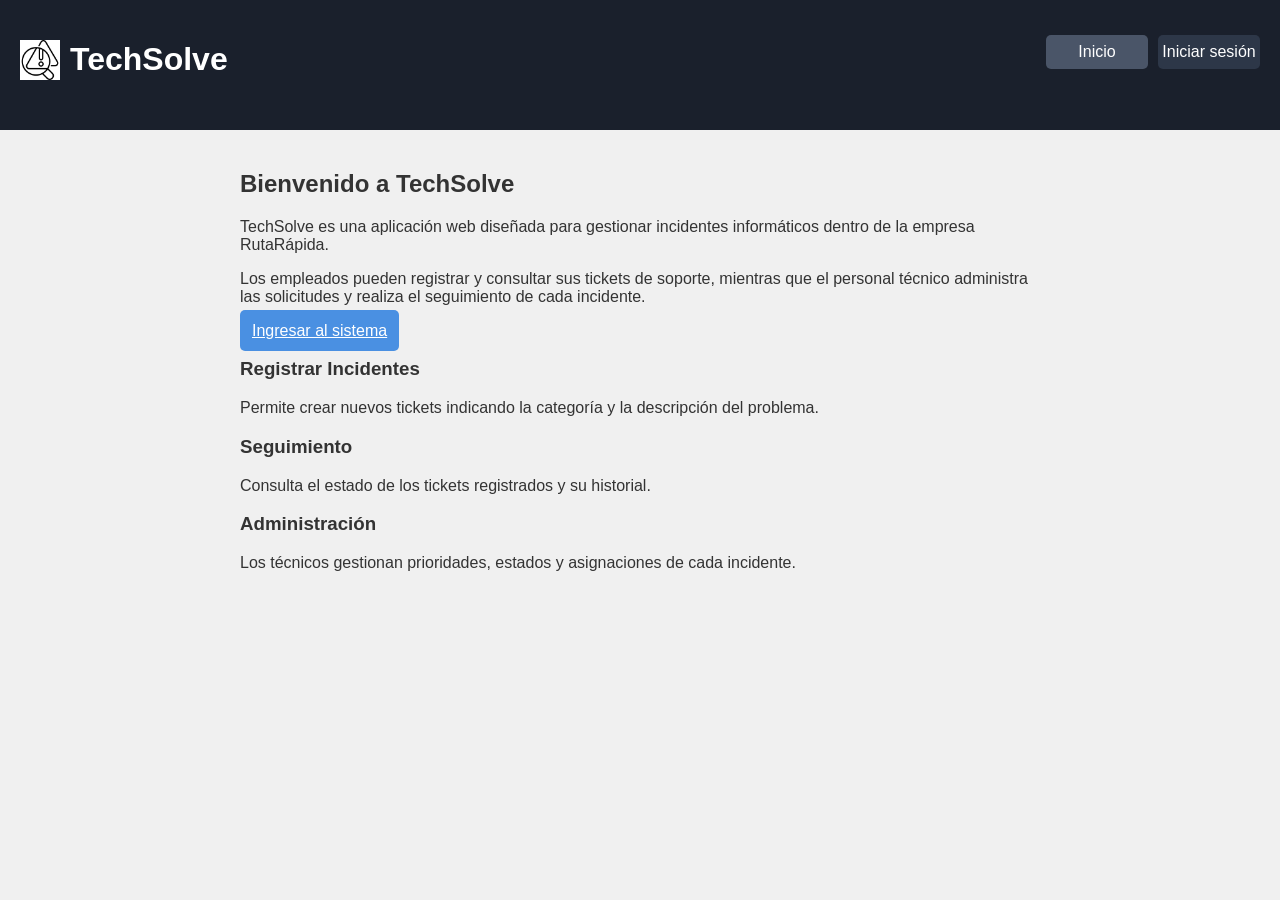
<file: index.html>
<!DOCTYPE html>
<html lang="es">

<head>
    <meta charset="UTF-8">
    <meta name="viewport" content="width=device-width, initial-scale=1.0">
    <title>TechSolve | Portal de Soporte Técnico</title>

    <link rel="stylesheet" href="css/styles.css">
    <script src="js/scripts.js" defer></script>
</head>

<body>

    <header>
        <div class="logo">
            <img src="img/logo.jpg" alt="Logo TechSolve">
            <h1>TechSolve</h1>
        </div>

        <nav>
            <ul>
                <li><a href="index.html">Inicio</a></li>
                <li><a href="pages/login.html">Iniciar sesión</a></li>
                <li><a href="pages/registrar-ticket.html">Registrar Ticket</a></li>
                <li><a href="pages/mis-tickets.html">Mis Tickets</a></li>
                <li><a href="pages/panel-tecnico.html">Panel Técnico</a></li>
            </ul>
        </nav>
    </header>

    <main>

        <section class="bienvenida">
            <h2>Bienvenido a TechSolve</h2>

            <p>
                TechSolve es una aplicación web diseñada para gestionar incidentes
                informáticos dentro de la empresa RutaRápida.
            </p>

            <p>
                Los empleados pueden registrar y consultar sus tickets de soporte,
                mientras que el personal técnico administra las solicitudes y realiza
                el seguimiento de cada incidente.
            </p>

            <a href="pages/login.html" class="boton">
                Ingresar al sistema
            </a>

        </section>

        <section class="funciones">

            <article>
                <h3>Registrar Incidentes</h3>

                <p>
                    Permite crear nuevos tickets indicando la categoría y la
                    descripción del problema.
                </p>
            </article>

            <article>
                <h3>Seguimiento</h3>

                <p>
                    Consulta el estado de los tickets registrados y su historial.
                </p>
            </article>

            <article>
                <h3>Administración</h3>

                <p>
                    Los técnicos gestionan prioridades, estados y asignaciones de
                    cada incidente.
                </p>
            </article>

        </section>

    </main>

</body>

</html>
</file>
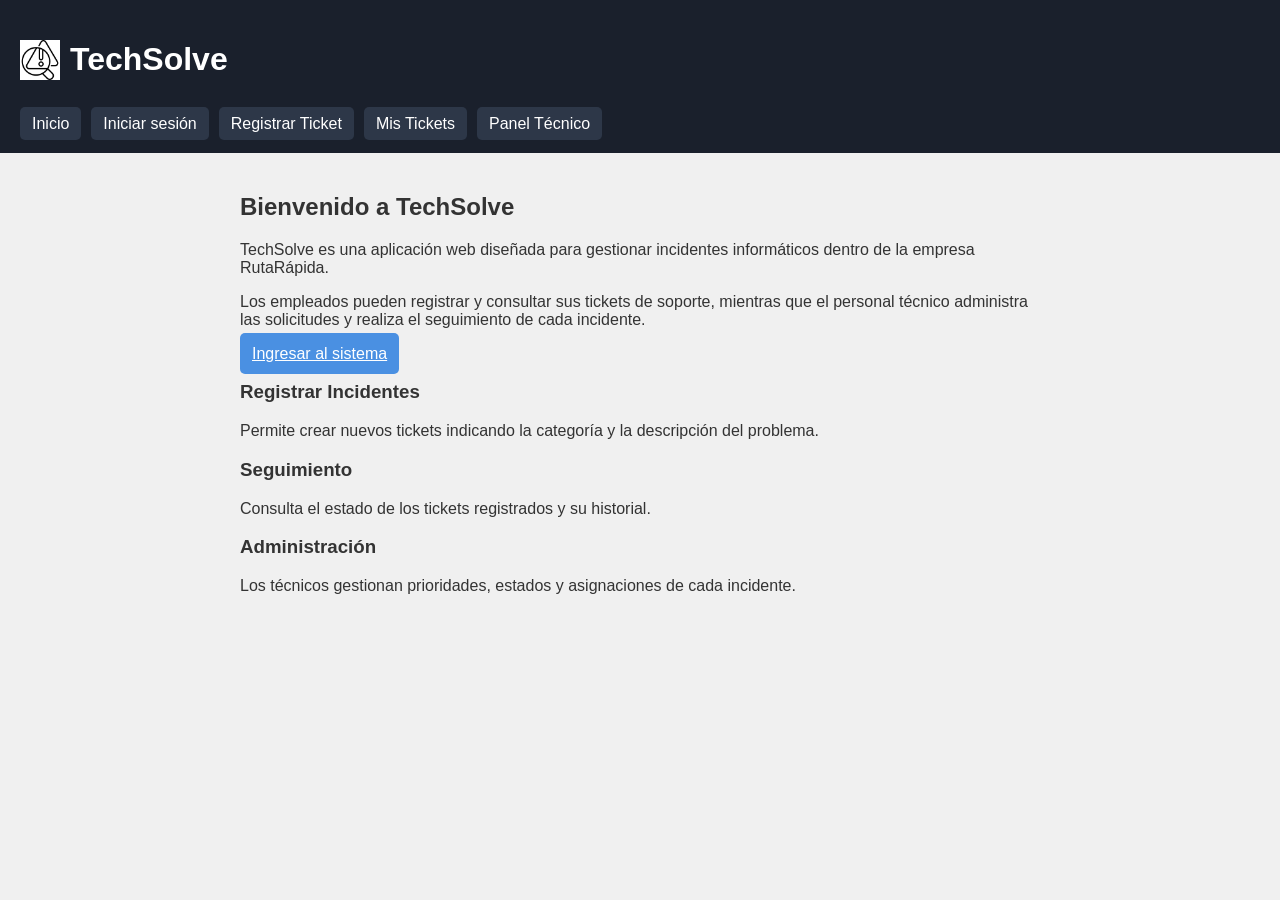
<file: Grupo_4_Practicas-main/index.html>
<!DOCTYPE html>
<html lang="es">

<head>
    <meta charset="UTF-8">
    <meta name="viewport" content="width=device-width, initial-scale=1.0">
    <title>TechSolve | Portal de Soporte Técnico</title>

    <link rel="stylesheet" href="css/styles.css">
</head>

<body>

    <header>
        <div class="logo">
            <img src="img/logo.jpg" alt="Logo TechSolve">
            <h1>TechSolve</h1>
        </div>

        <nav>
            <ul>
                <li><a href="index.html">Inicio</a></li>
                <li><a href="pages/login.html">Iniciar sesión</a></li>
                <li><a href="pages/registrar-ticket.html">Registrar Ticket</a></li>
                <li><a href="pages/mis-tickets.html">Mis Tickets</a></li>
                <li><a href="pages/panel-tecnico.html">Panel Técnico</a></li>
            </ul>
        </nav>
    </header>

    <main>

        <section class="bienvenida">
            <h2>Bienvenido a TechSolve</h2>

            <p>
                TechSolve es una aplicación web diseñada para gestionar incidentes
                informáticos dentro de la empresa RutaRápida.
            </p>

            <p>
                Los empleados pueden registrar y consultar sus tickets de soporte,
                mientras que el personal técnico administra las solicitudes y realiza
                el seguimiento de cada incidente.
            </p>

            <a href="pages/login.html" class="boton">
                Ingresar al sistema
            </a>

        </section>

        <section class="funciones">

            <article>
                <h3>Registrar Incidentes</h3>

                <p>
                    Permite crear nuevos tickets indicando la categoría y la
                    descripción del problema.
                </p>
            </article>

            <article>
                <h3>Seguimiento</h3>

                <p>
                    Consulta el estado de los tickets registrados y su historial.
                </p>
            </article>

            <article>
                <h3>Administración</h3>

                <p>
                    Los técnicos gestionan prioridades, estados y asignaciones de
                    cada incidente.
                </p>
            </article>

        </section>

    </main>

</body>

</html>
</file>
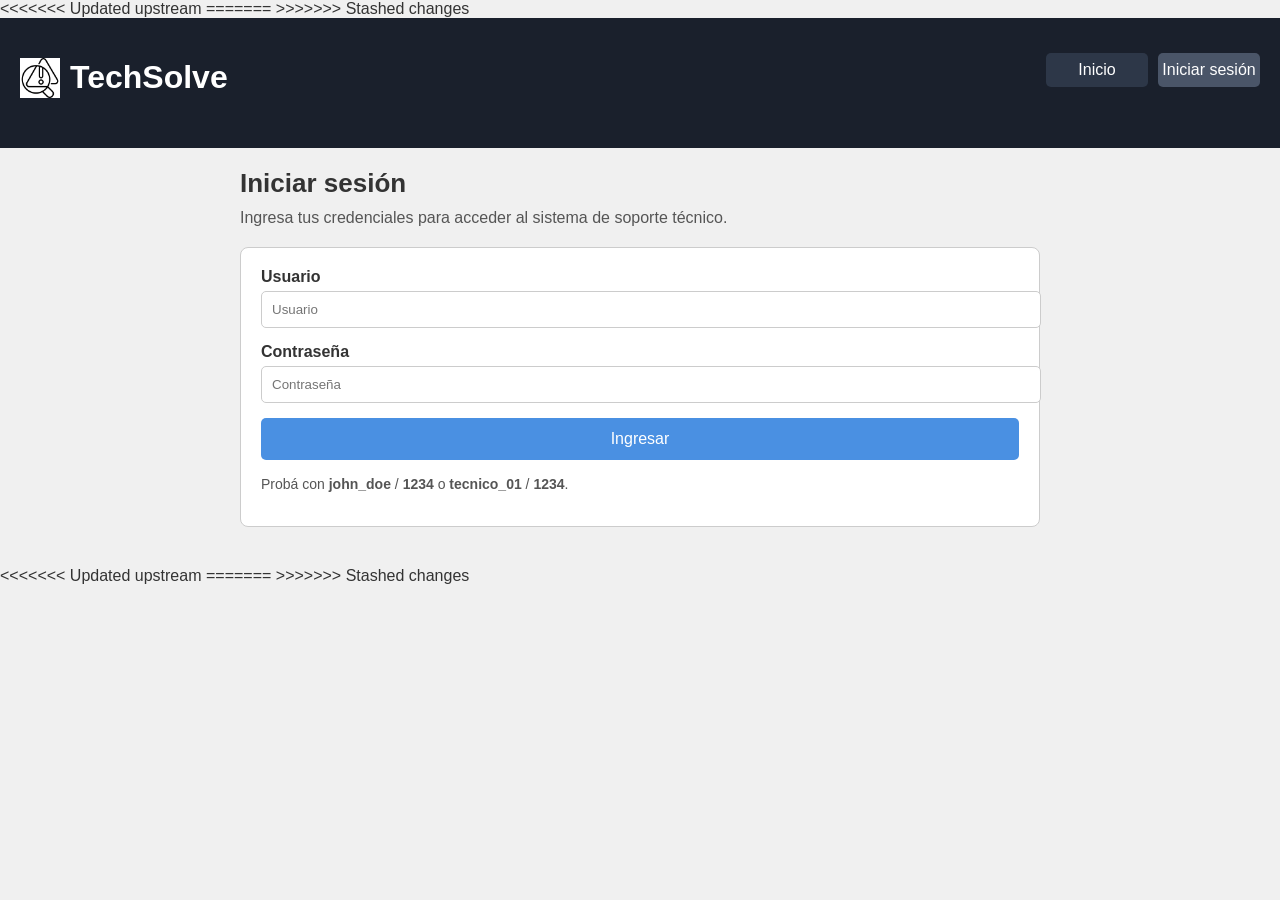
<file: pages/login.html>
﻿<!DOCTYPE html>
<html lang="es">

<head>
    <meta charset="UTF-8">
    <meta name="viewport" content="width=device-width, initial-scale=1.0">
    <title>Iniciar sesión - TechSolve</title>
    <link rel="stylesheet" href="../css/styles.css">
<<<<<<< Updated upstream
    <!--Me lleva a styles-->
=======
    <script src="../js/scripts.js" defer></script>
>>>>>>> Stashed changes
</head>

<body>
    <header>
        <div class="logo">
            <img src="../img/logo.jpg" alt="Logo TechSolve">
            <h1>TechSolve</h1>
        </div>

        <nav>
            <ul>
                <li><a href="../index.html">Inicio</a></li>
                <li><a href="login.html" class="active">Iniciar sesión</a></li>
                <li><a href="registrar-ticket.html">Registrar Ticket</a></li>
                <li><a href="mis-tickets.html">Mis Tickets</a></li>
                <li><a href="panel-tecnico.html">Panel Técnico</a></li>
            </ul>
        </nav>
    </header>

    <main>
        <section class="page-header">
            <h2>Iniciar sesión</h2>
            <p>Ingresa tus credenciales para acceder al sistema de soporte técnico.</p>
        </section>

        <section class="form-container">
            <div class="form-card">
                <form id="login-form">
                    <div class="input-group">
                        <label for="usuario">Usuario</label>
                        <input
                            type="text"
                            id="usuario"
                            name="usuario"
                            placeholder="Usuario"
                            required>
                    </div>

                    <div class="input-group">
                        <label for="password">Contraseña</label>
                        <input
                            type="password"
                            id="password"
                            name="password"
                            placeholder="Contraseña"
                            required>
                    </div>

                    <button class="boton" type="submit">Ingresar</button>

                    <p class="error-message" id="login-message"></p>
                </form>

                <p class="small-text">
                    Probá con <strong>john_doe</strong> / <strong>1234</strong>
                    o <strong>tecnico_01</strong> / <strong>1234</strong>.
                </p>
            </div>

            <!-- Sección mostrada cuando ya hay sesión activa -->
            <div class="form-card" id="loggedInCard" style="display: none; text-align: center;">
                <h3 id="welcomeMessage"></h3>
                <p>Ya tienes una sesión activa en el sistema.</p>
                <button class="boton" id="logoutBtnLogin" style="margin-top: 15px;">Cerrar sesión</button>
            </div>
        </section>
    </main>
<<<<<<< Updated upstream


    <script>
        // Verificar si el usuario ya está logueado
        const currentUser = sessionStorage.getItem('techsolveUser');
        const loginForm = document.getElementById('loginForm');
        const loggedInCard = document.getElementById('loggedInCard');

        if (currentUser) {
            // Si hay sesión activa, ocultar formulario y mostrar botón logout
            loginForm.parentElement.style.display = 'none';
            loggedInCard.style.display = 'block';
            document.getElementById('welcomeMessage').textContent = `¡Bienvenido, ${currentUser.charAt(0).toUpperCase() + currentUser.slice(1)}!`;
        }

        // Manejar logout desde login.html
        document.getElementById('logoutBtnLogin').addEventListener('click', () => {
            sessionStorage.removeItem('techsolveUser');
            // Recargar la página para mostrar el formulario nuevamente
            window.location.reload();
        });

        // Cobtador de usuarios y contraseñas
        const credentials = [
            { user: 'admin', password: '1234' },
            { user: 'empleado', password: 'ticket2026' }
        ];

        // Obtenemos el formulario y el lugar donde mostraremos mensajes de error.
        const form = document.getElementById('loginForm');
        const message = document.getElementById('errorMessage');

        // Cuando el usuario hace clic en "Ingresar" se ejecuta esta función.
        form.addEventListener('submit', function (event) {
            event.preventDefault(); // Evita que la página se recargue.

            const userInput = document.getElementById('user').value.trim();
            const passwordInput = document.getElementById('password').value;

            // Buscamos un usuario que tenga el mismo nombre y contraseña.
            let matchedUser = null;

            for (let i = 0; i < credentials.length; i++) {
                const item = credentials[i];
                if (item.user === userInput && item.password === passwordInput) {
                    matchedUser = item;
                    break;
                }
            }

            if (matchedUser) {
                // Si los datos son correctos, guardamos el usuario y mostramos la sección logueada
                sessionStorage.setItem('techsolveUser', matchedUser.user);
                // Ocultar formulario y mostrar sección logueada
                loginForm.parentElement.style.display = 'none';
                loggedInCard.style.display = 'block';
                document.getElementById('welcomeMessage').textContent = `¡Bienvenido, ${matchedUser.user.charAt(0).toUpperCase() + matchedUser.user.slice(1)}!`;
            } else {
                // Si no encontró coincidencia, mostramos un mensaje de error.
                message.textContent = 'Usuario o contraseña incorrectos. Intenta de nuevo.';
            }
        });
    </script>
=======
>>>>>>> Stashed changes
</body>
</html>
</file>
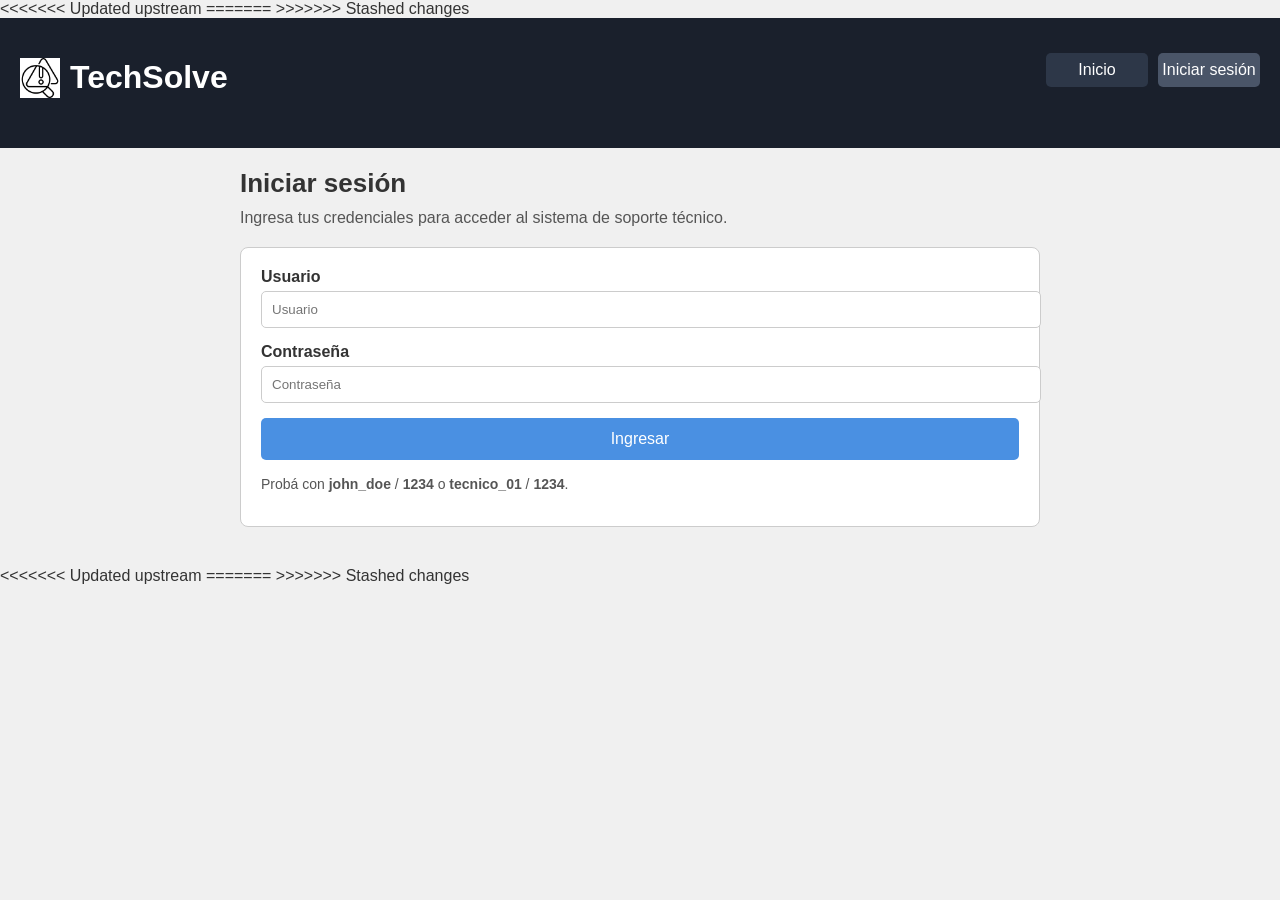
<file: pages/mis-tickets.html>
﻿<!DOCTYPE html>
<html lang="es">

<head>
    <meta charset="UTF-8">
    <meta name="viewport" content="width=device-width, initial-scale=1.0">
    <title>Mis Tickets - TechSolve</title>
    <link rel="stylesheet" href="../css/styles.css">
    <script src="../js/scripts.js" defer></script>
</head>

<body>
    <header>
        <div class="logo">
            <img src="../img/logo.jpg" alt="Logo TechSolve">
            <h1>TechSolve</h1>
        </div>
        <nav></nav>
    </header>

    <main>
        <section class="page-header">
            <h2>Mis Tickets</h2>
            <p>Consultá tus tickets registrados.</p>
        </section>

        <section class="content-card">
            <div class="table-container">
                <table class="tabla-tickets">
                    <thead>
                        <tr>
                            <th>ID</th>
                            <th>Categoría</th>
                            <th>Descripción</th>
                            <th>Estado</th>
                            <th>Prioridad</th>
                        </tr>
                    </thead>
                    <tbody id="ticketsTableBody"></tbody>
                </table>
            </div>
        </section>
    </main>
</body>

</html>
</file>
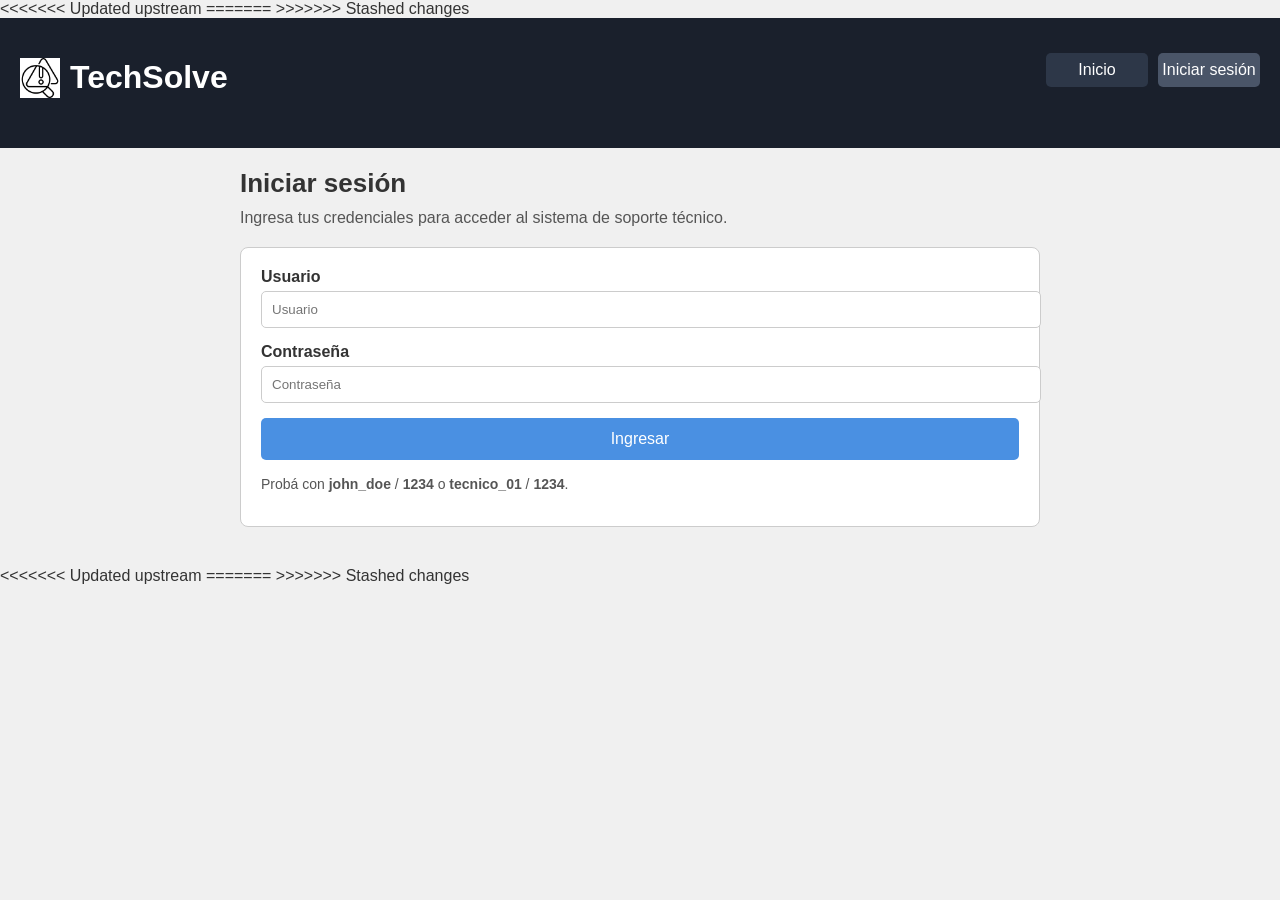
<file: pages/panel-tecnico.html>
﻿<!DOCTYPE html>
<html lang="es">

<head>
    <meta charset="UTF-8">
    <meta name="viewport" content="width=device-width, initial-scale=1.0">
    <title>Panel Técnico - TechSolve</title>
    <link rel="stylesheet" href="../css/styles.css">
    <script src="../js/scripts.js" defer></script>
</head>

<body>
    <header>
        <div class="logo">
            <img src="../img/logo.jpg" alt="Logo TechSolve">
            <h1>TechSolve</h1>
        </div>
        <nav>
            <ul>
                <li><a href="../index.html">Inicio</a></li>
                <li><a href="login.html">Iniciar sesión</a></li>
                <li><a href="registrar-ticket.html">Registrar Ticket</a></li>
                <li><a href="mis-tickets.html">Mis Tickets</a></li>
                <li><a href="panel-tecnico.html" class="active">Panel Técnico</a></li>
            </ul>
        </nav>
    </header>

    <main>
        <section class="page-header">
            <h2>Panel Técnico</h2>
            <p>¡Bienvenido al panel técnico!. Aquí se gestionan el estado de los tickets.</p>
        </section>

        <section class="content-card">
            <p>Tickets a ver</p>
        </section>
    </main>

</body>

</html>
</file>
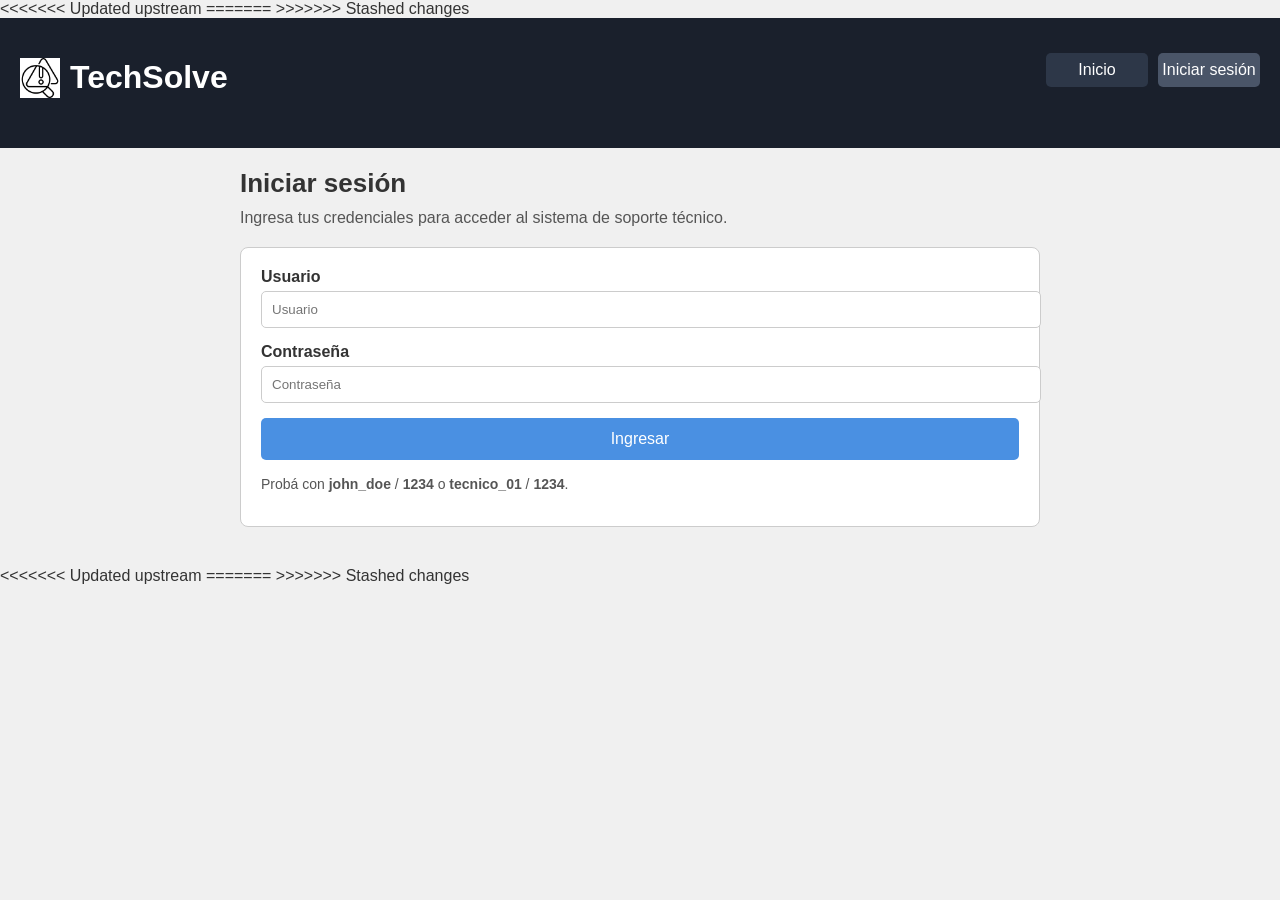
<file: pages/registrar-ticket.html>
﻿<!DOCTYPE html>
<html lang="es">

<head>
    <meta charset="UTF-8">
    <meta name="viewport" content="width=device-width, initial-scale=1.0">
    <title>Registrar Ticket - TechSolve</title>
    <link rel="stylesheet" href="../css/styles.css">
</head>

<body>
    <header>
        <div>
            <div class="logo">
                <img src="../img/logo.jpg" alt="Logo TechSolve">
                <h1>TechSolve</h1>
            </div>
            <nav>
                <ul>
                    <li><a href="../index.html">Inicio</a></li>
                    <li><a href="login.html">Iniciar sesión</a></li>
                    <li><a href="registrar-ticket.html" class="active">Registrar Ticket</a></li>
                    <li><a href="mis-tickets.html">Mis Tickets</a></li>
                    <li><a href="panel-tecnico.html">Panel Técnico</a></li>
                </ul>
            </nav>
        </div>
        
        <!-- Perfil de usuario -->
        <div class="user-profile" id="userProfile">
            <div class="user-avatar">
                <svg viewBox="0 0 24 24" fill="#000" stroke="none">
                    <!-- Cabeza -->
                    <circle cx="12" cy="7" r="4"></circle>
                    <!-- Cuerpo y hombros -->
                    <path d="M12 11 C14 11 18 13 18 17 L6 17 C6 13 10 11 12 11" fill="#000"></path>
                </svg>
            </div>
            <span class="user-name" id="userName">Usuario</span>
        </div>
        
        <!-- Menú desplegable -->
        <div class="user-menu" id="userMenu">
            <button id="logoutButton">Cerrar sesión</button>
        </div>
<<<<<<< Updated upstream
=======

        <nav></nav>
>>>>>>> Stashed changes
    </header>

    <main>
        <section class="page-header">
            <h2>Registrar Ticket</h2>
            <p>Usá este formulario para crear un nuevo ticket.</p>
        </section>

        <section class="content-card">
<<<<<<< Updated upstream
            <form id="ticketForm">
                <div class="input-group">
                    <label for="titulo">Título del Ticket</label>
                    <input type="text" id="titulo" name="titulo" placeholder="Resumen breve del problema" required>
                </div>

                <div class="input-group">
                    <label for="descripcion">Descripción</label>
                    <textarea id="descripcion" name="descripcion" placeholder="Describe detalladamente tu problema o solicitud..." rows="6" required></textarea>
                </div>

                <button type="submit" class="boton">Crear Ticket</button>
                <p id="successMessage" class="success-message" style="display: none;"></p>
                <p id="errorMessage" class="error-message" style="display: none;"></p>
            </form>
        </section>
    </main>

    <script>
        const user = sessionStorage.getItem('techsolveUser');

        if (!user) {
            window.location.href = 'login.html';
        } else {
            // Mostrar nombre en el perfil de usuario
            document.getElementById('userName').textContent = user.charAt(0).toUpperCase() + user.slice(1);
        }

        // Manejar click en el perfil para abrir/cerrar menú
        document.getElementById('userProfile').addEventListener('click', () => {
            const menu = document.getElementById('userMenu');
            menu.classList.toggle('show');
        });

        // Manejar logout
        document.getElementById('logoutButton').addEventListener('click', () => {
            sessionStorage.removeItem('techsolveUser');
            window.location.href = 'login.html';
        });

        // Cerrar menú si clickea afuera
        document.addEventListener('click', (e) => {
            const profile = document.getElementById('userProfile');
            const menu = document.getElementById('userMenu');
            if (!profile.contains(e.target) && !menu.contains(e.target)) {
                menu.classList.remove('show');
            }
        });

        // Manejo del formulario de tickets
        const ticketForm = document.getElementById('ticketForm');
        const successMessage = document.getElementById('successMessage');
        const errorMessage = document.getElementById('errorMessage');

        ticketForm.addEventListener('submit', function(e) {
            e.preventDefault();

            const titulo = document.getElementById('titulo').value.trim();
            const descripcion = document.getElementById('descripcion').value.trim();

            if (!titulo || !descripcion) {
                errorMessage.textContent = 'Por favor completa todos los campos.';
                errorMessage.style.display = 'block';
                successMessage.style.display = 'none';
                return;
            }

            // Obtener tickets existentes
            let tickets = JSON.parse(sessionStorage.getItem('techsolveTickets') || '[]');

            // Generar número del ticket incremental
            let nextNumber = 1;
            if (tickets.length > 0) {
                const lastTicketId = tickets[tickets.length - 1].id;
                const lastNumber = parseInt(lastTicketId.replace('TK-', ''));
                nextNumber = lastNumber + 1;
            }

            const ticketId = `TK-${String(nextNumber).padStart(3, '0')}`;

            // Crear nuevo ticket
            const newTicket = {
                id: ticketId,
                titulo: titulo,
                descripcion: descripcion,
                usuario: user,
                fecha: new Date().toLocaleString('es-ES'),
                estado: 'Abierto'
            };

            // Guardar ticket
            tickets.push(newTicket);
            sessionStorage.setItem('techsolveTickets', JSON.stringify(tickets));

            // Mostrar mensaje de éxito
            successMessage.textContent = `✓ Ticket ${ticketId} creado exitosamente. Puedes verlo en "Mis Tickets".`;
            successMessage.style.display = 'block';
            errorMessage.style.display = 'none';

            // Limpiar formulario
            ticketForm.reset();

            // Limpiar mensaje después de 5 segundos
            setTimeout(() => {
                successMessage.style.display = 'none';
            }, 5000);
        });
    </script>

=======
            <form id="registrar-ticket-form" class="form-card">
                <div class="input-group">
                    <label for="categoria">Categoría:</label>
                    <select id="categoria" name="categoria" required>
                        <option value="">Seleccione una categoría</option>
                        <option value="Hardware">Hardware</option>
                        <option value="Software">Software</option>
                        <option value="Red">Red</option>
                        <option value="Otros">Otros</option>
                    </select>
                </div>

                <div class="input-group">
                    <label for="descripcion">Descripción del problema:</label>
                    <textarea
                        id="descripcion"
                        name="descripcion"
                        rows="5"
                        placeholder="Describí el problema..."
                        required></textarea>
                </div>

                <div class="input-group">
                    <label for="prioridad">Prioridad:</label>
                    <select id="prioridad" name="prioridad" required>
                        <option value="Baja">Baja</option>
                        <option value="Media" selected>Media</option>
                        <option value="Alta">Alta</option>
                    </select>
                </div>

                <button type="submit" class="boton">
                    Registrar Ticket
                </button>
            </form>
        </section>
    </main>
>>>>>>> Stashed changes
</body>

</html>
</file>
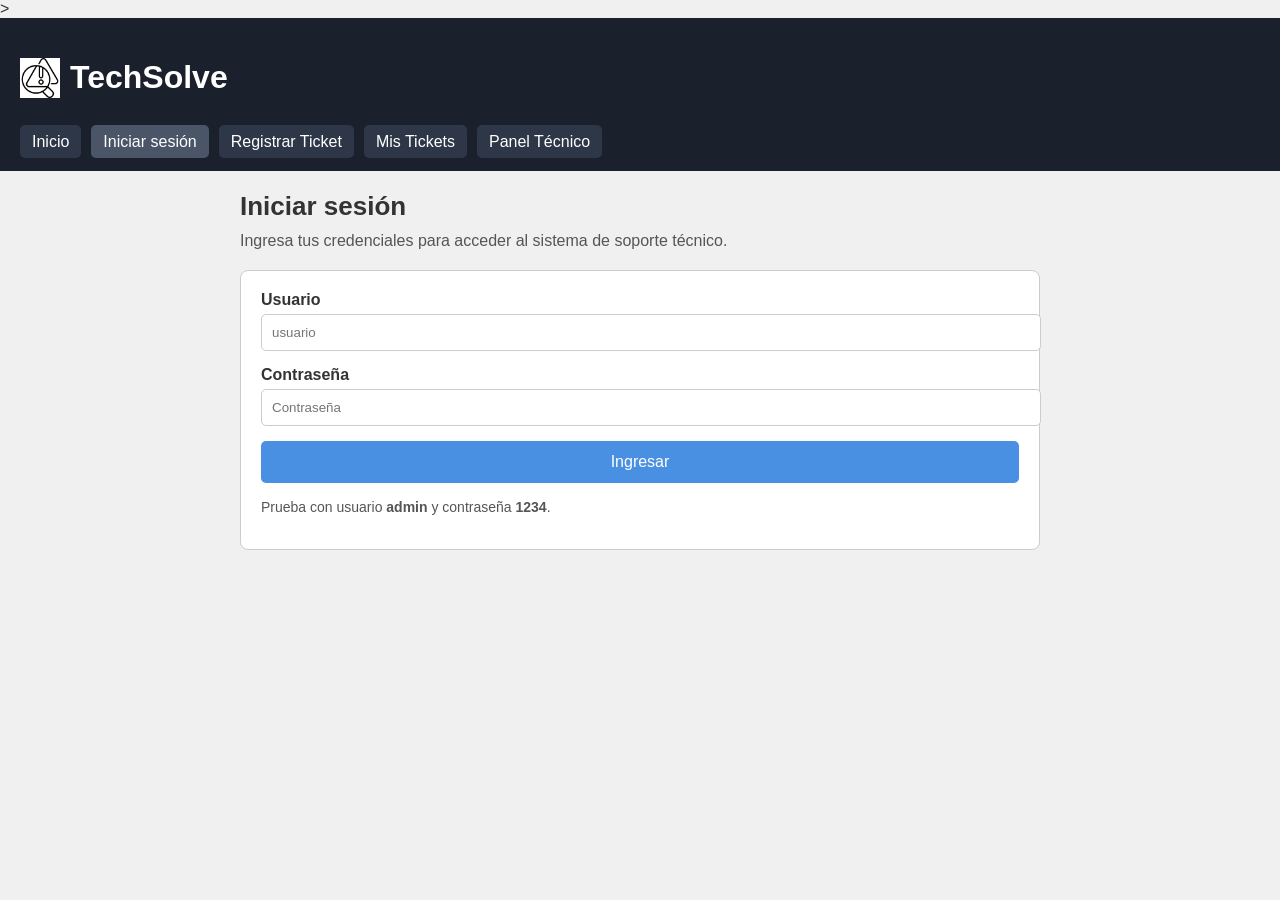
<file: Grupo_4_Practicas-main/pages/login.html>
﻿<!DOCTYPE html>
<html lang="es">

<head>
    <meta charset="UTF-8">
    <meta name="viewport" content="width=device-width, initial-scale=1.0">
<!--el width=device usa el ancho real de la patalla y el initial-scale=1.0 es el zoom, por ende si ponemos 2.0 se vera el doble-->>
    <title>Iniciar sesión - TechSolve</title>
    <link rel="stylesheet" href="../css/styles.css">
    <!--Me lleva a styles-->
</head>

<body>
    <header>
        <div class="logo">
            <img src="../img/logo.jpg" alt="Logo TechSolve">
            <h1>TechSolve</h1>
        </div>
        <nav>
            <ul>
                <!--viñetas-->
                <li><a href="../index.html">Inicio</a></li>
                <li><a href="login.html" class="active">Iniciar sesión</a></li>
                <li><a href="registrar-ticket.html">Registrar Ticket</a></li>
                <li><a href="mis-tickets.html">Mis Tickets</a></li>
                <li><a href="panel-tecnico.html">Panel Técnico</a></li>
            </ul>
        </nav>
    </header>

    <main>
        <section class="page-header">
            <h2>Iniciar sesión</h2>
            <p>Ingresa tus credenciales para acceder al sistema de soporte técnico.</p>
        </section>

        <section class="form-container">
            <div class="form-card">
                <form id="loginForm" autocomplete="off">
                    <div class="input-group">
                        <label for="user">Usuario</label>
                        <input type="text" id="user" name="user" placeholder="usuario" required>
                    </div>

                    <div class="input-group">
                        <label for="password">Contraseña</label>
                        <input type="password" id="password" name="password" placeholder="Contraseña" required>
                    </div>

                    <button class="boton" type="submit">Ingresar</button>
                    <p class="error-message" id="errorMessage"></p>
                </form>
                <p class="small-text">Prueba con usuario <strong>admin</strong> y contraseña <strong>1234</strong>.</p>
            </div>
        </section>
    </main>


    <script>
        // Cobtador de usuarios y contraseñas
        const credentials = [
            { user: 'admin', password: '1234' },
            { user: 'empleado', password: 'ticket2026' }
        ];

        // Obtenemos el formulario y el lugar donde mostraremos mensajes de error.
        const form = document.getElementById('loginForm');
        const message = document.getElementById('errorMessage');

        // Cuando el usuario hace clic en "Ingresar" se ejecuta esta función.
        form.addEventListener('submit', function (event) {
            event.preventDefault(); // Evita que la página se recargue.

            const userInput = document.getElementById('user').value.trim();
            const passwordInput = document.getElementById('password').value;

            // Buscamos un usuario que tenga el mismo nombre y contraseña.
            let matchedUser = null;

            for (let i = 0; i < credentials.length; i++) {
                const item = credentials[i];
                if (item.user === userInput && item.password === passwordInput) {
                    matchedUser = item;
                    break;
                }
            }

            if (matchedUser) {
                // Si los datos son correctos, guardamos el usuario y vamos a la página de tickets.
                localStorage.setItem('techsolveUser', matchedUser.user);
                window.location.href = 'mis-tickets.html';
            } else {
                // Si no encontró coincidencia, mostramos un mensaje de error.
                message.textContent = 'Usuario o contraseña incorrectos. Intenta de nuevo.';
            }
        });
    </script>
</body>

</html>
</file>
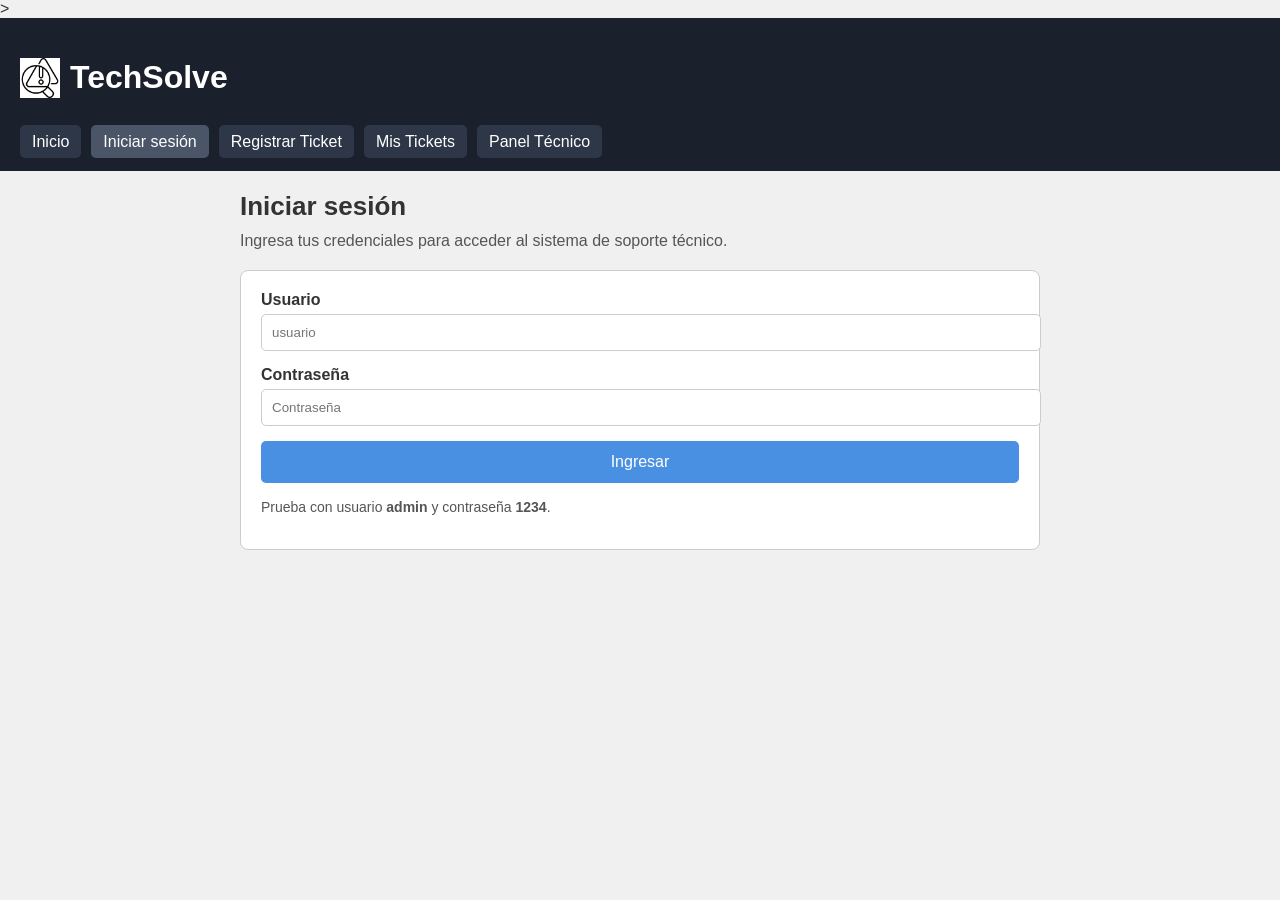
<file: Grupo_4_Practicas-main/pages/mis-tickets.html>
﻿<!DOCTYPE html>
<html lang="es">

<head>
    <meta charset="UTF-8">
    <meta name="viewport" content="width=device-width, initial-scale=1.0">
    <title>Mis Tickets - TechSolve</title>
    <link rel="stylesheet" href="../css/styles.css">
</head>

<body>
    <header>
        <div class="logo">
            <img src="../img/logo.jpg" alt="TechSolve logo featuring company branding for technical support services">
            <h1>TechSolve</h1>
        </div>
        <nav>
            <ul>
                <li><a href="../index.html">Inicio</a></li>
                <li><a href="login.html">Iniciar sesión</a></li>
                <li><a href="registrar-ticket.html">Registrar Ticket</a></li>
                <li><a href="mis-tickets.html" class="active">Mis Tickets</a></li>
                <li><a href="panel-tecnico.html">Panel Técnico</a></li>
            </ul>
        </nav>
    </header>

    <main>
        <section class="page-header">
            <h2>Mis Tickets</h2>
            <p>Bienvenido a tu panel de tickets. Aquí podrás acceder a tus solicitudes registradas.</p>
        </section>

        <section class="content-card">
            <p id="welcomeText"></p>
            <button class="boton secondary" id="logoutButton">Cerrar sesión</button>
        </section>
    </main>



    <script>
        const user = localStorage.getItem('techsolveUser');

        if (!user) {
            window.location.href = 'login.html';
        } else {
            document.getElementById('welcomeText').textContent = `Hola ${user}, aquí verás tus tickets activos.`;
        }

        document.getElementById('logoutButton').addEventListener('click', () => {
            localStorage.removeItem('techsolveUser');
            window.location.href = 'login.html';
        });
    </script>
</body>

</html>
</file>
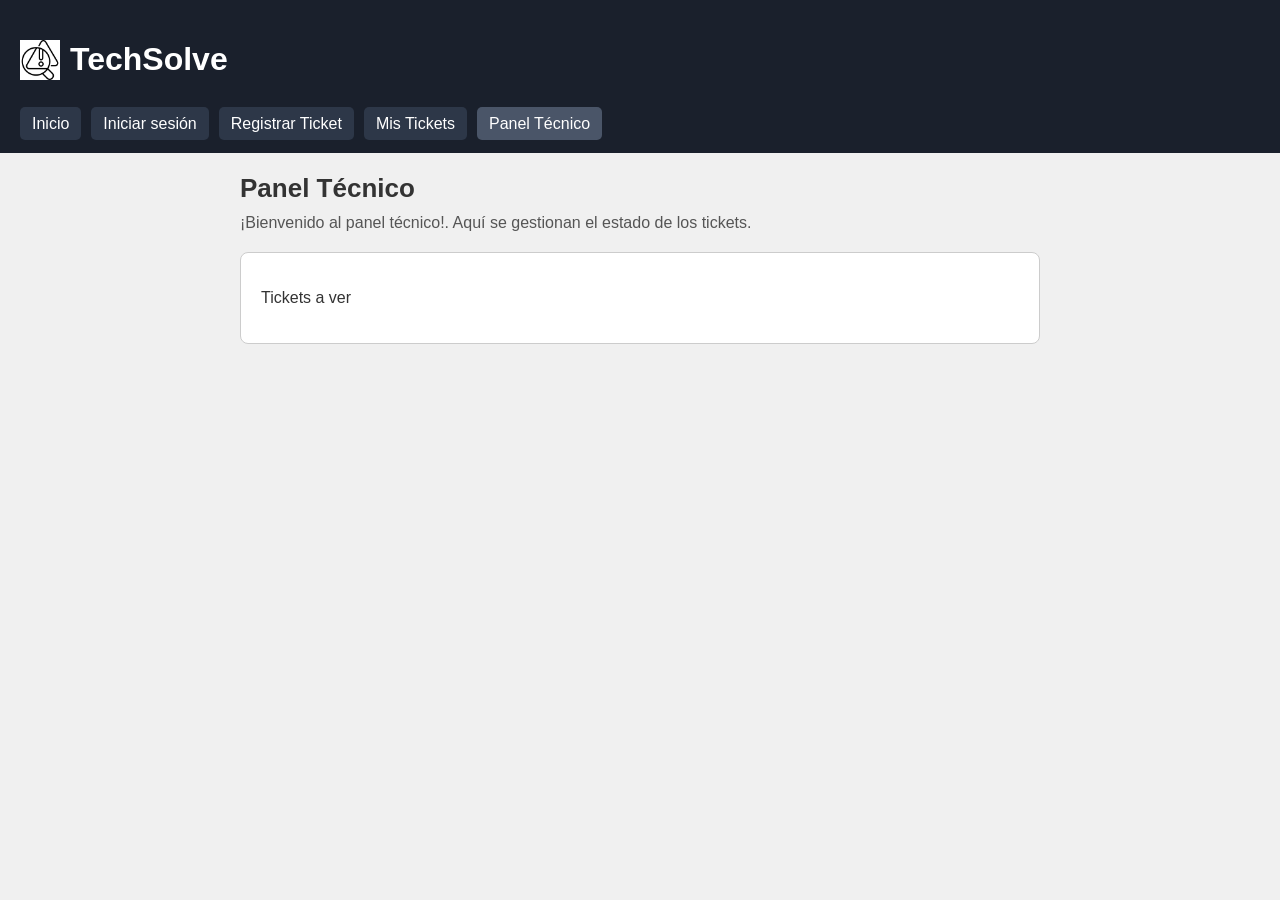
<file: Grupo_4_Practicas-main/pages/panel-tecnico.html>
﻿<!DOCTYPE html>
<html lang="es">

<head>
    <meta charset="UTF-8">
    <meta name="viewport" content="width=device-width, initial-scale=1.0">
    <title>Panel Técnico - TechSolve</title>
    <link rel="stylesheet" href="../css/styles.css">
</head>

<body>
    <header>
        <div class="logo">
            <img src="../img/logo.jpg" alt="Logo TechSolve">
            <h1>TechSolve</h1>
        </div>
        <nav>
            <ul>
                <li><a href="../index.html">Inicio</a></li>
                <li><a href="login.html">Iniciar sesión</a></li>
                <li><a href="registrar-ticket.html">Registrar Ticket</a></li>
                <li><a href="mis-tickets.html">Mis Tickets</a></li>
                <li><a href="panel-tecnico.html" class="active">Panel Técnico</a></li>
            </ul>
        </nav>
    </header>

    <main>
        <section class="page-header">
            <h2>Panel Técnico</h2>
            <p>¡Bienvenido al panel técnico!. Aquí se gestionan el estado de los tickets.</p>
        </section>

        <section class="content-card">
            <p>Tickets a ver</p>
        </section>
    </main>

</body>

</html>
</file>
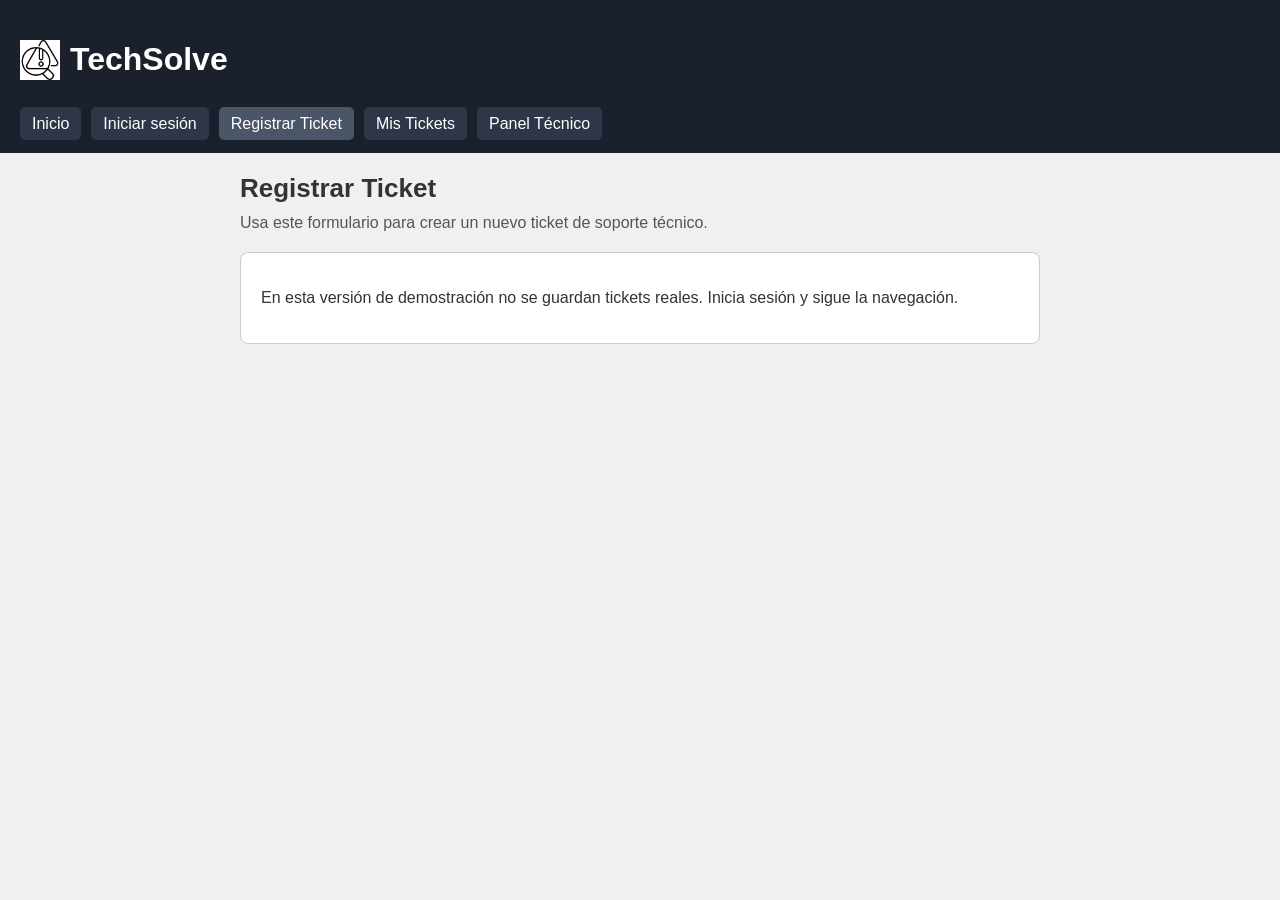
<file: Grupo_4_Practicas-main/pages/registrar-ticket.html>
﻿<!DOCTYPE html>
<html lang="es">

<head>
    <meta charset="UTF-8">
    <meta name="viewport" content="width=device-width, initial-scale=1.0">
    <title>Registrar Ticket - TechSolve</title>
    <link rel="stylesheet" href="../css/styles.css">
</head>

<body>
    <header>
        <div class="logo">
            <img src="../img/logo.jpg" alt="Logo TechSolve">
            <h1>TechSolve</h1>
        </div>
        <nav>
            <ul>
                <li><a href="../index.html">Inicio</a></li>
                <li><a href="login.html">Iniciar sesión</a></li>
                <li><a href="registrar-ticket.html" class="active">Registrar Ticket</a></li>
                <li><a href="mis-tickets.html">Mis Tickets</a></li>
                <li><a href="panel-tecnico.html">Panel Técnico</a></li>
            </ul>
        </nav>
    </header>

    <main>
        <section class="page-header">
            <h2>Registrar Ticket</h2>
            <p>Usa este formulario para crear un nuevo ticket de soporte técnico.</p>
        </section>

        <section class="content-card">
            <p>En esta versión de demostración no se guardan tickets reales. Inicia sesión y sigue la navegación.</p>
        </section>
    </main>


</body>

</html>
</file>
<file: css/styles.css>
﻿body {
    margin: 0;
    font-family: Arial, sans-serif;
    background: #f0f0f0;
    color: #333;
}

header {
    background: #1a202c;
    color: #fff;
    padding: 20px;
    display: flex;
    justify-content: space-between;
    align-items: flex-start;
    flex-wrap: wrap;
    position: relative;
    gap: 20px;
    padding-bottom: 30px;
    overflow: visible;
}

.logo {
    display: inline-flex;
    align-items: center;
    gap: 10px;
}

.logo img {
    width: 40px;
    height: auto;
}

nav {
    margin-top: 15px;
}

nav ul {
    list-style: none;
    padding: 0;
    margin: 0;
    display: flex;
    gap: 10px;
}

nav a {
    color: #fff;
    text-decoration: none;
    padding: 8px 12px;
    border-radius: 5px;
    background: #2d3748;
}

nav a:hover,
nav a.active {
    background: #4a5568;
}

/* Perfil de usuario */
.user-profile {
    display: flex;
    align-items: center;
    gap: 8px;
    padding: 6px 10px;
    background: #2d3748;
    border-radius: 5px;
    cursor: pointer;
    transition: background 0.3s;
    position: relative;
    z-index: 100;
    white-space: nowrap;
}

.user-profile:hover {
    background: #4a5568;
}

.user-avatar {
    width: 28px;
    height: 28px;
    border-radius: 50%;
    background: #fff;
    display: flex;
    align-items: center;
    justify-content: center;
    flex-shrink: 0;
}

.user-avatar svg {
    width: 18px;
    height: 18px;
    stroke: #000;
    fill: #000;
}

.user-name {
    font-size: 13px;
    font-weight: 500;
}

.user-menu {
    display: none;
    position: absolute;
    top: calc(100% + 8px);
    right: 0;
    background: #2d3748;
    border: 1px solid #4a5568;
    border-radius: 5px;
    box-shadow: 0 2px 8px rgba(0,0,0,0.3);
    z-index: 1000;
    min-width: 155px;
    padding: 0;
    overflow: hidden;
}

.user-menu.show {
    display: block;
}

.user-menu button {
    width: 100%;
    padding: 7px 10px;
    border: none;
    background: none;
    color: #fff;
    text-align: left;
    cursor: pointer;
    font-size: 13px;
    transition: background 0.3s;
    font-weight: 500;
}

.user-menu button:hover {
    background: #4a5568;
}

main {
    padding: 20px;
    max-width: 800px;
    margin: 0 auto;
}

.page-header h2 {
    margin: 0 0 10px 0;
    font-size: 26px;
}

.page-header p {
    margin: 0 0 20px 0;
    color: #555;
}

.form-card,
.content-card {
    background: #fff;
    border: 1px solid #ccc;
    border-radius: 8px;
    padding: 20px;
    margin-bottom: 20px;
}

.input-group {
    margin-bottom: 15px;
}

label {
    display: block;
    margin-bottom: 5px;
    font-weight: bold;
}

input {
    width: 100%;
    padding: 10px;
    border: 1px solid #ccc;
    border-radius: 5px;
}

textarea {
    width: 100%;
    padding: 10px;
    border: 1px solid #ccc;
    border-radius: 5px;
    font-family: Arial, sans-serif;
    resize: vertical;
}

input:focus,
textarea:focus {
    outline: none;
    border-color: #4a90e2;
}

.boton {
    width: 100%;
    padding: 12px;
    border: none;
    border-radius: 5px;
    background: #4a90e2;
    color: #fff;
    font-size: 16px;
    cursor: pointer;
}

.boton:hover {
    background: #357abd;
}

.boton.secondary {
    background: #e2e8f0;
    color: #333;
}

.error-message {
    color: #d9534f;
    margin-top: 10px;
}

.success-message {
    color: #5cb85c;
    margin-top: 10px;
    font-weight: 500;
}

/* Tabla de tickets */
.tickets-table {
    width: 100%;
    border-collapse: collapse;
    margin-top: 15px;
    font-size: 14px;
}

.tickets-table thead {
    background: #f0f0f0;
    border-bottom: 2px solid #ccc;
}

.tickets-table th {
    padding: 12px;
    text-align: left;
    font-weight: 600;
    color: #333;
}

.tickets-table td {
    padding: 12px;
    border-bottom: 1px solid #e0e0e0;
}

.tickets-table tbody tr:hover {
    background: #f9f9f9;
}

.status-badge {
    display: inline-block;
    padding: 4px 8px;
    border-radius: 3px;
    font-size: 12px;
    font-weight: 600;
    background: #5cb85c;
    color: #fff;
}

.small-text {
    color: #555;
    font-size: 14px;
}

footer {
    text-align: center;
    padding: 15px;
    color: #555;
}

@media (max-width: 600px) {
    nav ul {
        flex-direction: column;
    }

    header,
    main,
    footer {
        padding: 15px;
    }
}
<<<<<<< Updated upstream
=======
/* Se define el estilo de la tabla de tickets, incluyendo el ancho, la colapsación de bordes, el color de fondo y el margen inferior */
.tabla-tickets {
    width: 100%;
    border-collapse: collapse;
    background-color: white;
    margin-bottom: 20px;
}

.tabla-tickets th,
.tabla-tickets td {
    border: 1px solid #777;
    padding: 10px;
    text-align: left;
}

.tabla-tickets th {
    background-color: #1a202c;
    color: white;
}

nav ul li a,
nav ul li button {
    display: inline-flex;
    align-items: center;
    justify-content: center;
    box-sizing: border-box;
    width: 102px;
    height: 34px;
    padding: 0;
    margin: 0;
    font: inherit;
    line-height: 1;
}

nav ul li button {
    border: 1px solid #2563eb;
    border-radius: 5px;
    background-color: #808080;
    color: #fff;
    cursor: pointer;
}

nav ul li button:hover {
    background-color: #6b6b6b;
}
>>>>>>> Stashed changes
</file>
<file: Grupo_4_Practicas-main/css/styles.css>
﻿body {
    margin: 0;
    font-family: Arial, sans-serif;
    background: #f0f0f0;
    color: #333;
}

header {
    background: #1a202c;
    color: #fff;
    padding: 20px;
}

.logo {
    display: inline-flex;
    align-items: center;
    gap: 10px;
}

.logo img {
    width: 40px;
    height: auto;
}

nav {
    margin-top: 15px;
}

nav ul {
    list-style: none;
    padding: 0;
    margin: 0;
    display: flex;
    gap: 10px;
}

nav a {
    color: #fff;
    text-decoration: none;
    padding: 8px 12px;
    border-radius: 5px;
    background: #2d3748;
}

nav a:hover,
nav a.active {
    background: #4a5568;
}

main {
    padding: 20px;
    max-width: 800px;
    margin: 0 auto;
}

.page-header h2 {
    margin: 0 0 10px 0;
    font-size: 26px;
}

.page-header p {
    margin: 0 0 20px 0;
    color: #555;
}

.form-card,
.content-card {
    background: #fff;
    border: 1px solid #ccc;
    border-radius: 8px;
    padding: 20px;
    margin-bottom: 20px;
}

.input-group {
    margin-bottom: 15px;
}

label {
    display: block;
    margin-bottom: 5px;
    font-weight: bold;
}

input {
    width: 100%;
    padding: 10px;
    border: 1px solid #ccc;
    border-radius: 5px;
}

input:focus {
    outline: none;
    border-color: #4a90e2;
}

.boton {
    width: 100%;
    padding: 12px;
    border: none;
    border-radius: 5px;
    background: #4a90e2;
    color: #fff;
    font-size: 16px;
    cursor: pointer;
}

.boton:hover {
    background: #357abd;
}

.boton.secondary {
    background: #e2e8f0;
    color: #333;
}

.error-message {
    color: #d9534f;
    margin-top: 10px;
}

.small-text {
    color: #555;
    font-size: 14px;
}

footer {
    text-align: center;
    padding: 15px;
    color: #555;
}

@media (max-width: 600px) {
    nav ul {
        flex-direction: column;
    }

    header,
    main,
    footer {
        padding: 15px;
    }
}
</file>
